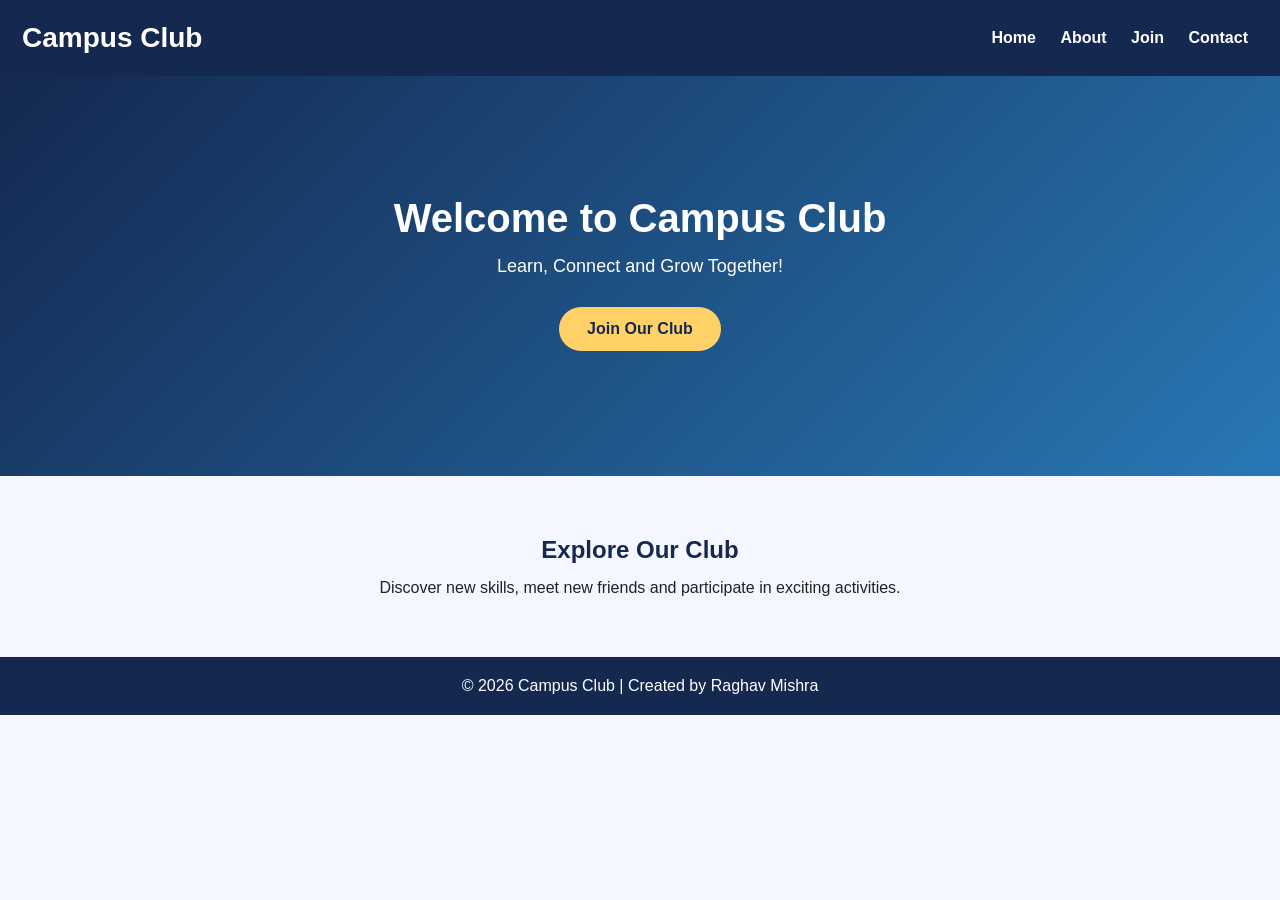
<file: index.html>
<!DOCTYPE html>
<html lang="en">
<head>
    <meta charset="UTF-8">
    <meta name="viewport" content="width=device-width, initial-scale=1.0">
    <title>Campus Club - Home</title>
    <link rel="stylesheet" href="style.css">
</head>
<body>

<header>
    <h1>Campus Club</h1>
    <nav>
        <a href="index.html">Home</a>
        <a href="about.html">About</a>
        <a href="join.html">Join</a>
        <a href="contact.html">Contact</a>
    </nav>
</header>

<section class="hero">
    <h2>Welcome to Campus Club</h2>
    <p>Learn, Connect and Grow Together!</p>
    <a href="join.html" class="btn">Join Our Club</a>
</section>

<section class="about">
    <h2>Explore Our Club</h2>
    <p>Discover new skills, meet new friends and participate in exciting activities.</p>
</section>

<footer>
    <p>© 2026 Campus Club | Created by Raghav Mishra</p>
</footer>

</body>
</html>
</file>
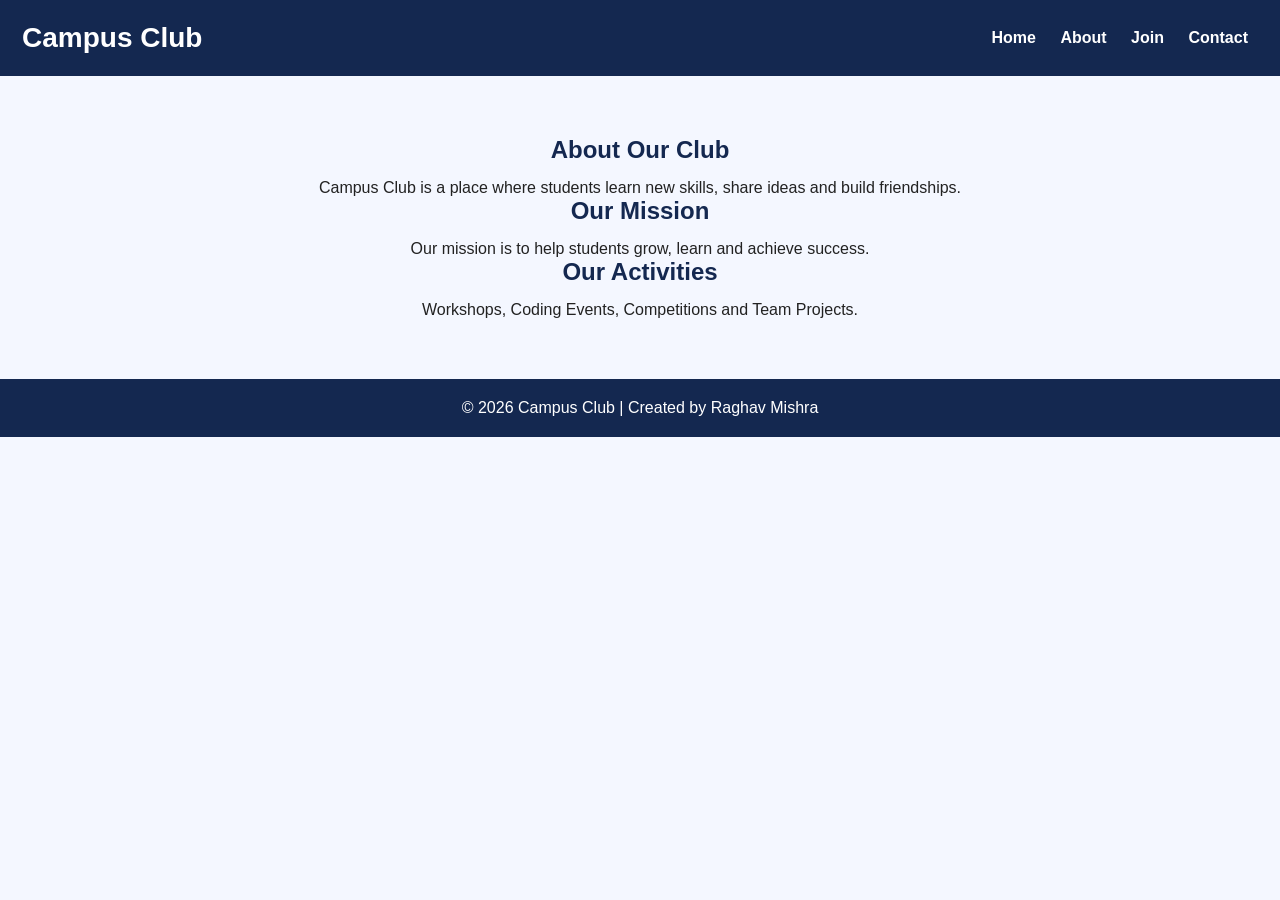
<file: about.html>
<!DOCTYPE html>
<html lang="en">
<head>
    <meta charset="UTF-8">
    <meta name="viewport" content="width=device-width, initial-scale=1.0">
    <title>About - Campus Club</title>
    <link rel="stylesheet" href="style.css">
</head>
<body>

<header>
    <h1>Campus Club</h1>
    <nav>
        <a href="index.html">Home</a>
        <a href="about.html">About</a>
        <a href="join.html">Join</a>
        <a href="contact.html">Contact</a>
    </nav>
</header>

<section class="about">
    <h2>About Our Club</h2>
    <p>Campus Club is a place where students learn new skills,
    share ideas and build friendships.</p>

    <h2>Our Mission</h2>
    <p>Our mission is to help students grow, learn and achieve success.</p>

    <h2>Our Activities</h2>
    <p>Workshops, Coding Events, Competitions and Team Projects.</p>
</section>

<footer>
    <p>© 2026 Campus Club | Created by Raghav Mishra</p>
</footer>

</body>
</html>
</file>
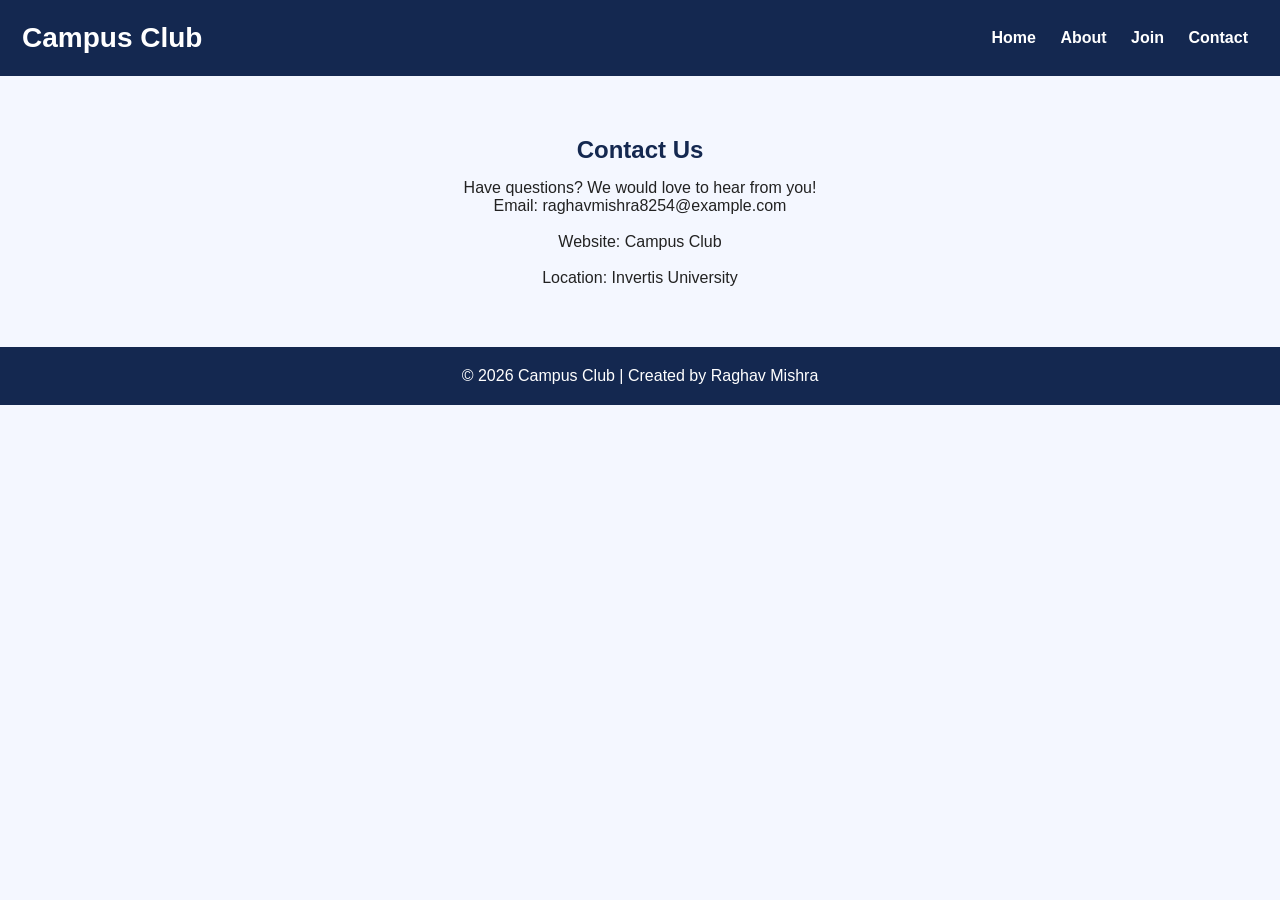
<file: contact.html>
<!DOCTYPE html>
<html lang="en">
<head>
    <meta charset="UTF-8">
    <meta name="viewport" content="width=device-width, initial-scale=1.0">
    <title>Contact - Campus Club</title>
    <link rel="stylesheet" href="style.css">
</head>
<body>

<header>
    <h1>Campus Club</h1>
    <nav>
        <a href="index.html">Home</a>
        <a href="about.html">About</a>
        <a href="join.html">Join</a>
        <a href="contact.html">Contact</a>
    </nav>
</header>

<section class="about">
    <h2>Contact Us</h2>
    <p>Have questions? We would love to hear from you!</p>

    <p>Email: raghavmishra8254@example.com</p>
    <br>
    <p>Website: Campus Club</p>
    <br>
    <p>Location: Invertis University</p>
</section>

<footer>
    <p>© 2026 Campus Club | Created by Raghav Mishra</p>
</footer>

</body>
</html>
</file>
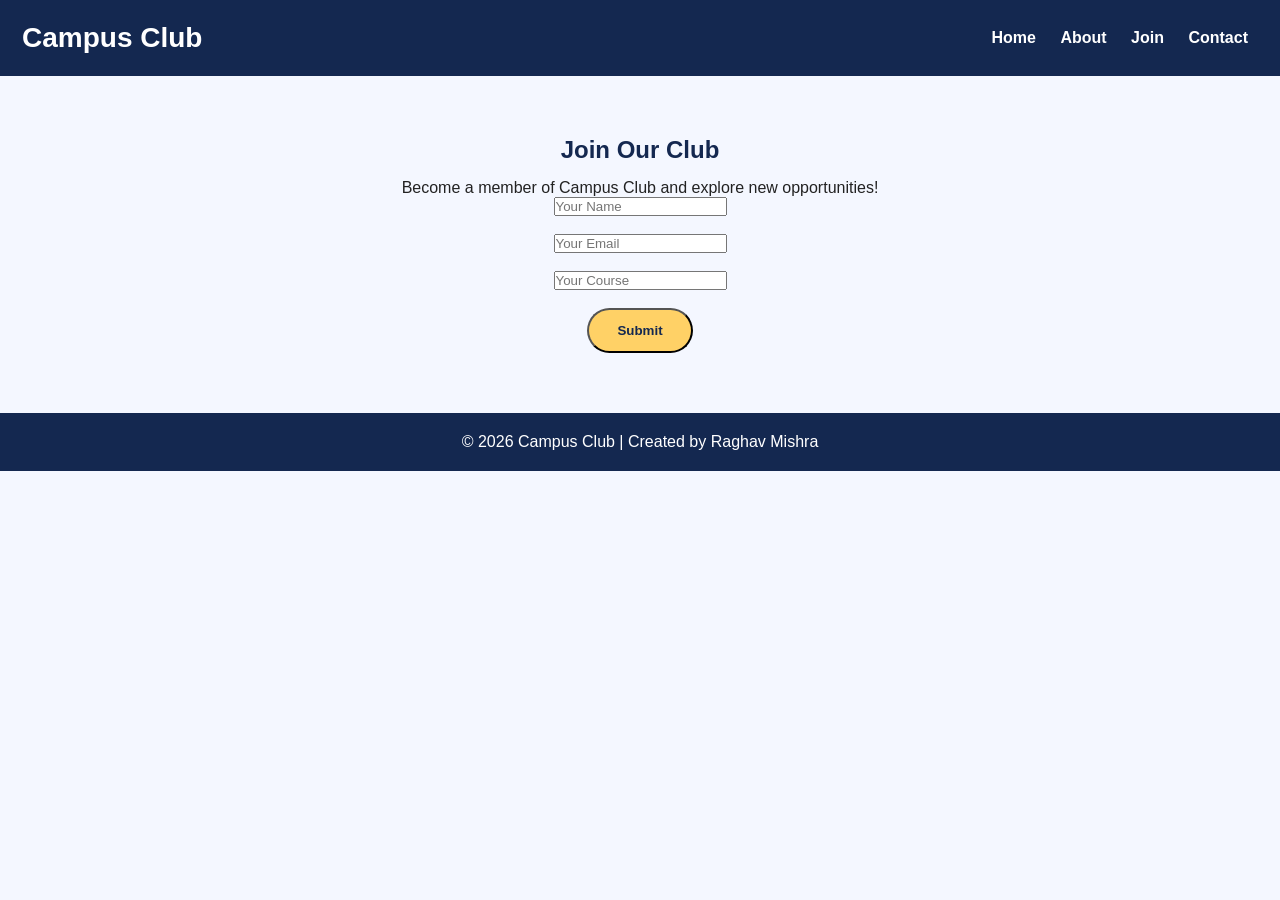
<file: join.html>
<!DOCTYPE html>
<html lang="en">
<head>
    <meta charset="UTF-8">
    <meta name="viewport" content="width=device-width, initial-scale=1.0">
    <title>Join - Campus Club</title>
    <link rel="stylesheet" href="style.css">
</head>
<body>

<header>
    <h1>Campus Club</h1>
    <nav>
        <a href="index.html">Home</a>
        <a href="about.html">About</a>
        <a href="join.html">Join</a>
        <a href="contact.html">Contact</a>
    </nav>
</header>

<section class="about">
    <h2>Join Our Club</h2>
    <p>Become a member of Campus Club and explore new opportunities!</p>

    <form>
        <p><input type="text" placeholder="Your Name" required></p>
        <br>
        <p><input type="email" placeholder="Your Email" required></p>
        <br>
        <p><input type="text" placeholder="Your Course" required></p>
        <br>
        <button type="submit" class="btn">Submit</button>
    </form>
</section>

<footer>
    <p>© 2026 Campus Club | Created by Raghav Mishra</p>
</footer>

</body>
</html>
</file>
<file: style.css>
* {
    margin: 0;
    padding: 0;
    box-sizing: border-box;
}

body {
    font-family: Arial, sans-serif;
    background: #f4f7ff;
    color: #222;
}

header {
    background: #142850;
    color: white;
    padding: 22px;
    display: flex;
    justify-content: space-between;
    align-items: center;
    flex-wrap: wrap;
}

header h1 {
    font-size: 28px;
}

nav a {
    color: white;
    text-decoration: none;
    margin: 10px;
    font-weight: bold;
}

nav a:hover {
    color: #ffd166;
}

.hero {
    min-height: 400px;
    background: linear-gradient(135deg, #142850, #2878b5);
    color: white;
    text-align: center;
    padding: 120px 20px;
}

.hero h2 {
    font-size: 40px;
    margin-bottom: 15px;
}

.hero p {
    font-size: 18px;
    margin-bottom: 30px;
}

.btn {
    display: inline-block;
    background: #ffd166;
    color: #142850;
    padding: 13px 28px;
    border-radius: 25px;
    text-decoration: none;
    font-weight: bold;
}

.about {
    text-align: center;
    padding: 60px 20px;
}

.about h2 {
    color: #142850;
    margin-bottom: 15px;
}

footer {
    background: #142850;
    color: white;
    text-align: center;
    padding: 20px;
}
</file>
